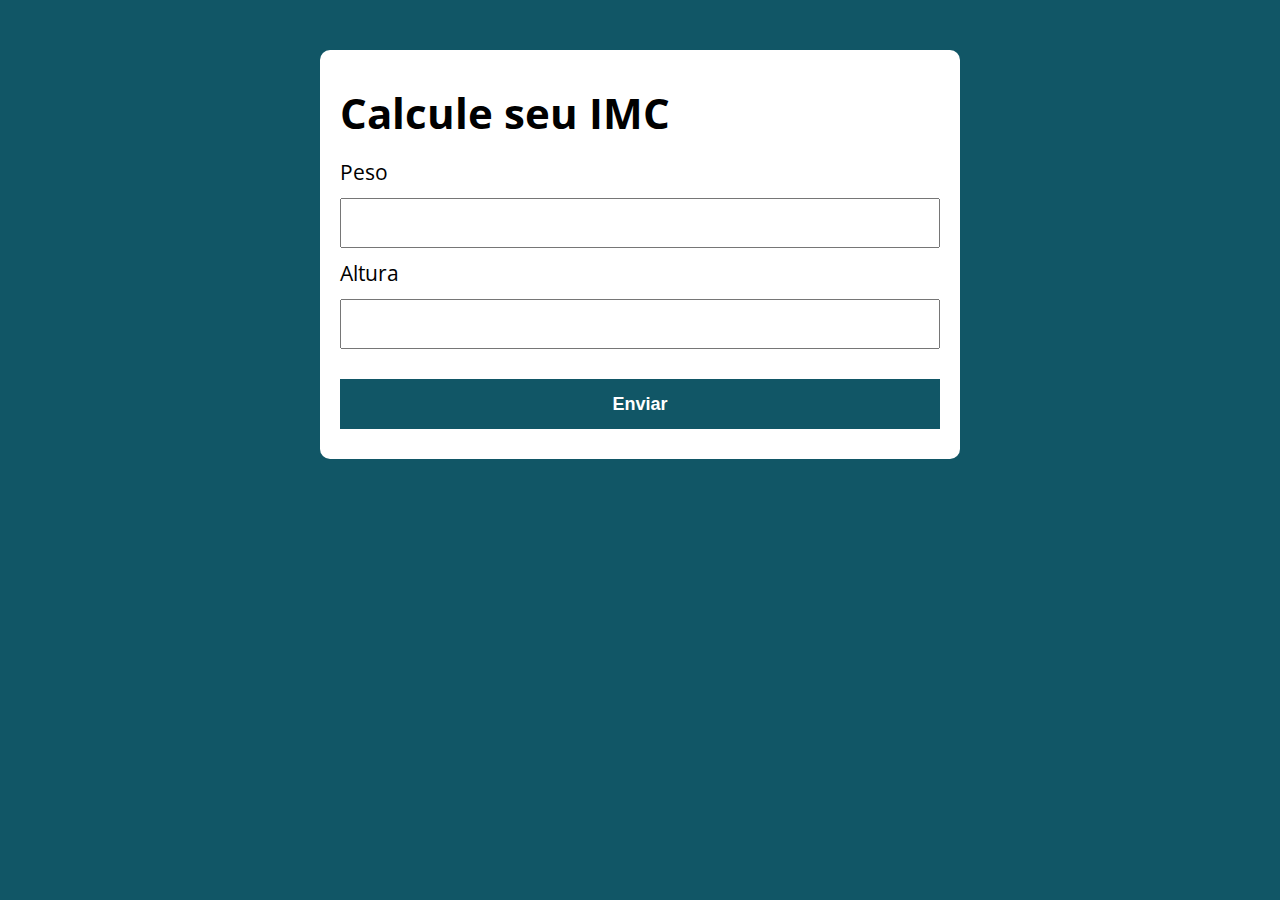
<file: aula26 gabarito/index.html>
<!DOCTYPE html>
<html lang="pt-BR">

<head>
  <meta charset="UTF-8">
  <meta name="viewport" content="width=device-width, initial-scale=1.0">
  <meta http-equiv="X-UA-Compatible" content="ie=edge">
  <title>Calcule seu IMC</title>
  <link rel="stylesheet" href="./assets/css/style.css">
</head>

<body>

  <section class="container">
    <h1>Calcule seu IMC</h1>
    <form action="/" id="formulario" method="POST">
      <label for="peso">Peso</label>
      <input type="text" id="peso" name="peso">
      <label for="altura">Altura</label>
      <input type="text" id="altura" name="altura">
      <button type="submit">Enviar</button>
    </form>

    <div id="resultado"></div>
  </section>

  <script src="./assets/js/main.js"></script>
</body>

</html>
</file>
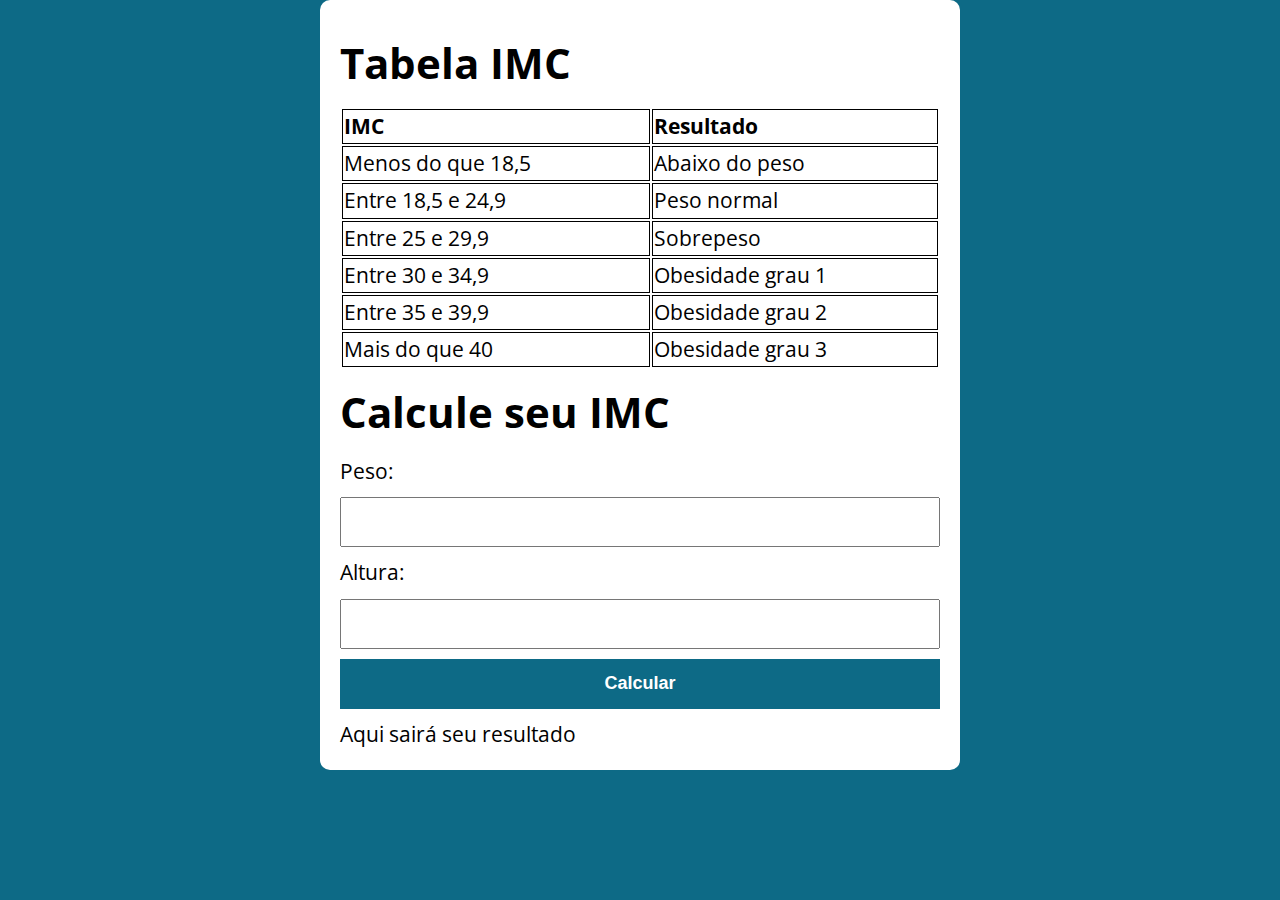
<file: exercicio01 tabela imc/index.html>
<!DOCTYPE html>
<html lang="pt-BR">

<head>
    <meta charset="UTF-8">
    <meta http-equiv="X-UA-Compatible" content="IE=edge">
    <meta name="viewport" content="width=device-width, initial-scale=1.0">
    <title>Tabela IMC</title>
    <link rel="stylesheet" href="./assets/css/style.css" />
</head>

<body>
    <section class="container">
        <h1>Tabela IMC</h1>
        <table class="tabela">
            <tr>
                <th>IMC</th>
                <th>Resultado</th>
            </tr>
            <tr>
                <td>Menos do que 18,5</td>
                <td>Abaixo do peso</td>
            </tr>
            <tr>
                <td>Entre 18,5 e 24,9</td>
                <td>Peso normal</td>
            </tr>
            <tr>
                <td>Entre 25 e 29,9</td>
                <td>Sobrepeso</td>
            </tr>
            <tr>
                <td>Entre 30 e 34,9</td>
                <td>Obesidade grau 1</td>
            </tr>
            <tr>
                <td>Entre 35 e 39,9</td>
                <td>Obesidade grau 2</td>
            </tr>
            <tr>
                <td>Mais do que 40</td>
                <td>Obesidade grau 3</td>
            </tr>
        </table>
        <h1>Calcule seu IMC</h1>
        <form action="/" id="formulario" class="form" method="POST">
            <label for="peso">Peso:</label>
            <input type="number" id="peso" name="peso" />
            <label for="altura">Altura:</label>
            <input type="number" id="altura" name="altura" />
            <button type="submit">Calcular</button>
        </form>

        <div id="resultado"> Aqui sairá seu resultado</div>
    </section>
    <script src="./assets/js/main.js"></script>

</body>

</html>
</file>
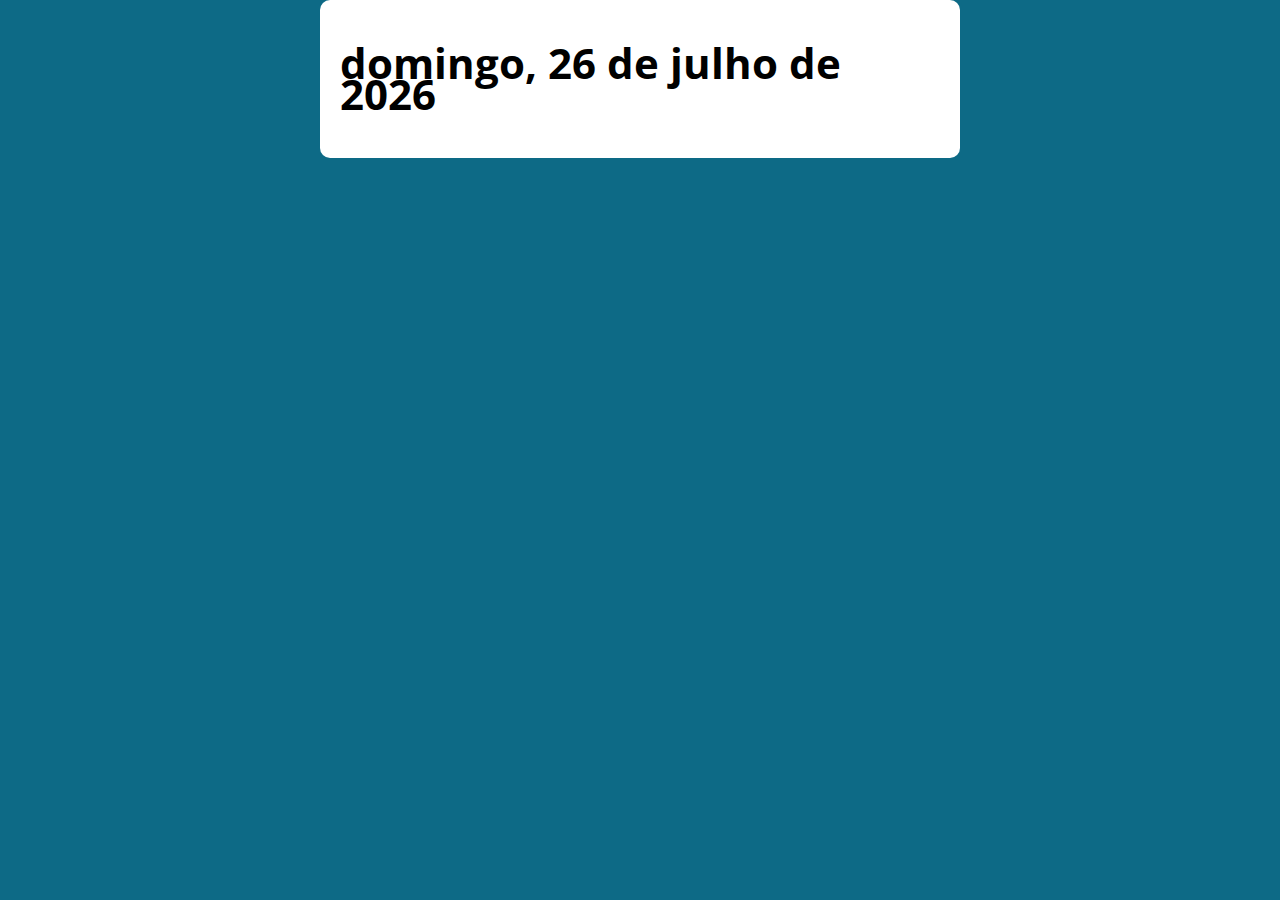
<file: exercicio02 switch case/index.html>
<!DOCTYPE html>
<html lang="pt-BR">

<head>
    <meta charset="UTF-8">
    <meta http-equiv="X-UA-Compatible" content="IE=edge">
    <meta name="viewport" content="width=device-width, initial-scale=1.0">
    <title>Data e hora</title>
    <!-- link css -->
    <link rel="stylesheet" href="./assets/css/style.css" />
</head>

<body>
    <section class="container">
        <h1>Lorem ipsum dolor sit amet</h1>
    </section>
    <script src="./assets/js/main.js"></script>
</body>

</html>
</file>
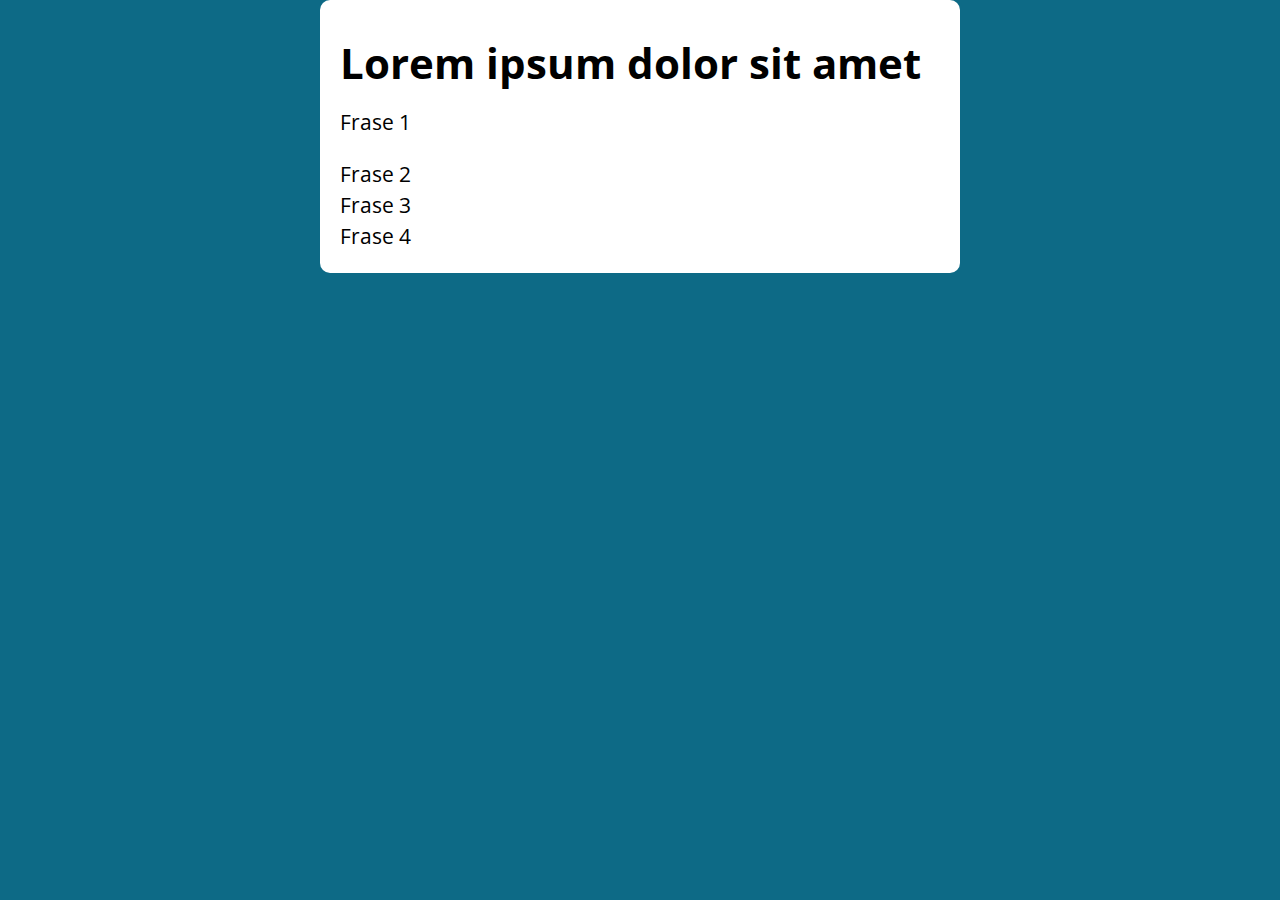
<file: exercicio03 repeticao for/index.html>
<!DOCTYPE html>
<html lang="pt-BR">

<head>
    <meta charset="UTF-8">
    <meta http-equiv="X-UA-Compatible" content="IE=edge">
    <meta name="viewport" content="width=device-width, initial-scale=1.0">
    <title>Data e hora</title>
    <!-- link css -->
    <link rel="stylesheet" href="./assets/css/style.css" />
</head>

<body>
    <section class="container">
        <h1>Lorem ipsum dolor sit amet</h1>
        
    </section>
    <script src="./assets/js/main.js"></script>
</body>

</html>
</file>
<file: aula26 gabarito/assets/css/style.css>
@import url('https://fonts.googleapis.com/css?family=Open+Sans:400,700&display=swap');
:root {
  --primary-color: rgb(17, 86, 102);
  --primary-color-darker: rgb(9, 48, 56);
}

* {
  box-sizing: border-box;
  outline: 0;
}

body {
  margin: 0;
  padding: 0;
  background: var(--primary-color);
  font-family: 'Open sans', sans-serif;
  font-size: 1.3em;
  line-height: 1.5em;
}

.container {
  max-width: 640px;
  margin: 50px auto;
  background: #fff;
  padding: 20px;
  border-radius: 10px;
}

form input, form label, form button {
  display: block;
  width: 100%;
  margin-bottom: 10px;
}

form input {
  font-size: 24px;
  height: 50px;
  padding: 0 20px;
}

form input:focus {
  outline: 1px solid var(--primary-color);
}

form button {
  border: none;
  background: var(--primary-color);
  color: #fff;
  font-size: 18px;
  font-weight: 700;
  height: 50px;
  cursor: pointer;
  margin-top: 30px;
}

form button:hover {
  background: var(--primary-color-darker);
}

.paragrafo-resultado, .bad {
  background: rgb(109, 255, 182);
  padding: 10px 20px;
}

.bad {
  background: rgb(255, 150, 150);
}
</file>
<file: exercicio01 tabela imc/assets/css/style.css>
@import url('https://fonts.googleapis.com/css2?family=Open+Sans&display=swap');

:root {
    --primary-color: rgb(13,106,134);
    --primary-color-darker: rgb(6, 60, 77);
}

* {
    box-sizing: border-box;
    outline: 0;
}

body {
    margin: 0;
    padding: 0;
    background: var(--primary-color);
    font-family: 'Open sans', sans-serif;
    font-size: 1.3em;
    line-height:  1.5em;
}

.container {
    max-width: 640px;
    margin: 0 auto;
    background: #fff;
    padding: 20px;
    border-radius: 10px;
}

form input, form label, form button {
    display: block;
    width: 100%;
    margin-bottom: 10px;
}

form input {
    font-size: 24px;
    height: 50px;
    padding: 0 20px;
}

form input:focus {
    outline: 1px solid var (--primary-color);
}

form button {
    border: none;
    background: var(--primary-color);
    color: #fff;
    font-size: 18px;
    font-weight: 700;
    height: 50px;
    cursor: pointer;
}

form button:hover {
    background: var(--primary-color-darker);
}

table {
    text-align: left;
    width: 100%;

}

td, th, tr {
    border: 1px solid;
}

.paragrafo-resultado {
    background: rgb(25, 153, 104);
    padding: 10px 20px;
}
</file>
<file: exercicio02 switch case/assets/css/style.css>
@import url('https://fonts.googleapis.com/css2?family=Open+Sans&display=swap');

:root {
    --primary-color: rgb(13,106,134);
    --primary-color-darker: rgb(6, 60, 77);
}

* {
    box-sizing: border-box;
    outline: 0;
}

body {
    margin: 0;
    padding: 0;
    background: var(--primary-color);
    font-family: 'Open sans', sans-serif;
    font-size: 1.3em;
    line-height:  1.5em;
}

.container {
    max-width: 640px;
    margin: 0 auto;
    background: #fff;
    padding: 20px;
    border-radius: 10px;
}

form input, form label, form button {
    display: block;
    width: 100%;
    margin-bottom: 10px;
}

form input {
    font-size: 24px;
    height: 50px;
    padding: 0 20px;
}

form input:focus {
    outline: 1px solid var (--primary-color);
}

form button {
    border: none;
    background: var(--primary-color);
    color: #fff;
    font-size: 18px;
    font-weight: 700;
    height: 50px;
    cursor: pointer;
}

form button:hover {
    background: var(--primary-color-darker);
}
</file>
<file: exercicio03 repeticao for/assets/css/style.css>
@import url('https://fonts.googleapis.com/css2?family=Open+Sans&display=swap');

:root {
    --primary-color: rgb(13,106,134);
    --primary-color-darker: rgb(6, 60, 77);
}

* {
    box-sizing: border-box;
    outline: 0;
}

body {
    margin: 0;
    padding: 0;
    background: var(--primary-color);
    font-family: 'Open sans', sans-serif;
    font-size: 1.3em;
    line-height:  1.5em;
}

.container {
    max-width: 640px;
    margin: 0 auto;
    background: #fff;
    padding: 20px;
    border-radius: 10px;
}

form input, form label, form button {
    display: block;
    width: 100%;
    margin-bottom: 10px;
}

form input {
    font-size: 24px;
    height: 50px;
    padding: 0 20px;
}

form input:focus {
    outline: 1px solid var (--primary-color);
}

form button {
    border: none;
    background: var(--primary-color);
    color: #fff;
    font-size: 18px;
    font-weight: 700;
    height: 50px;
    cursor: pointer;
}

form button:hover {
    background: var(--primary-color-darker);
}
</file>
